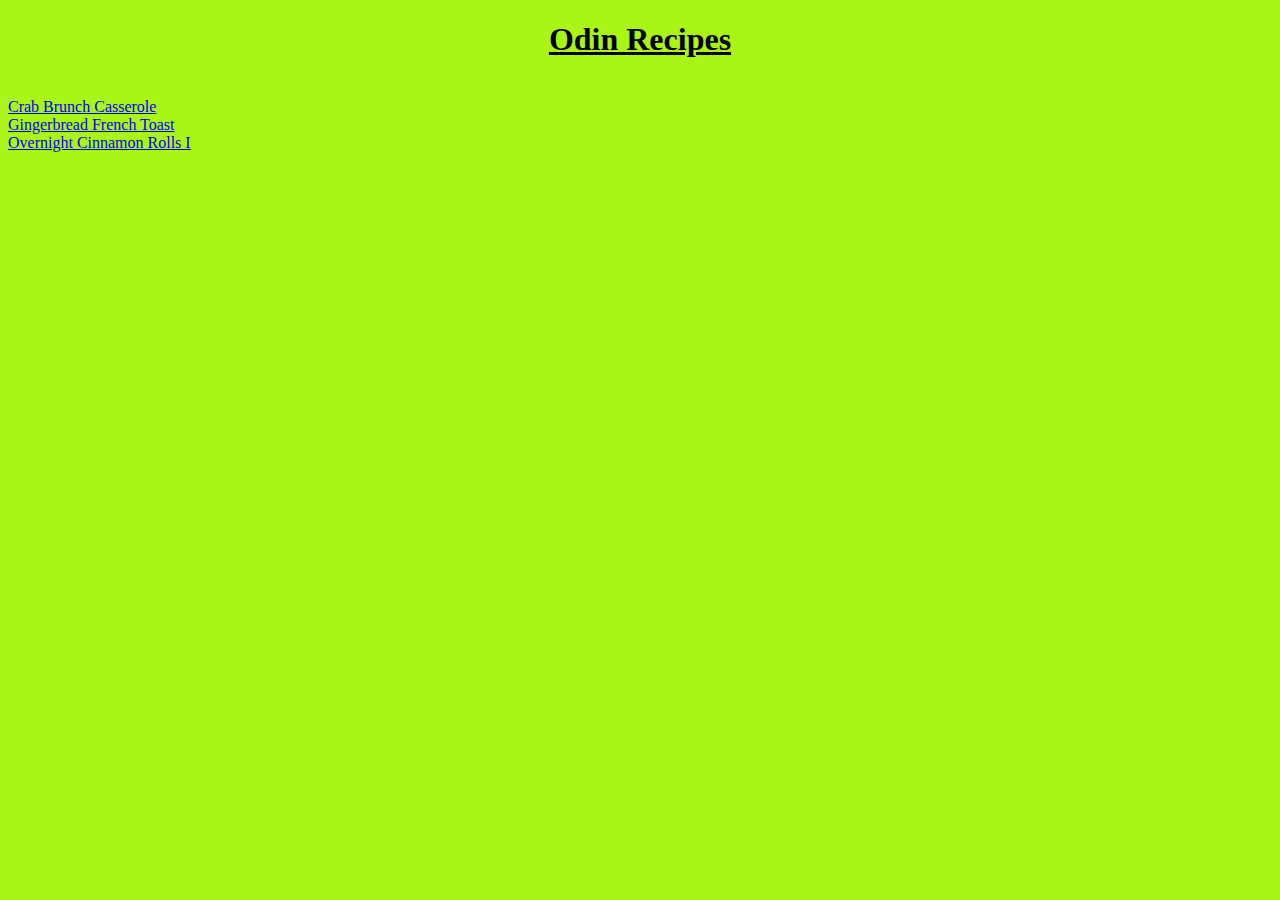
<file: index.html>
<!DOCTYPE html>
<html lang="en">
<head>
    <link rel="stylesheet" href="style.css">
    <meta charset="UTF-8">
    <title>Recipes</title>
</head>

<body>
    <h1><u>Odin Recipes</u></h1><br>
    <a href="recipes/CrabBrunchCasserole.html">Crab Brunch Casserole</a><br>
    <a href="recipes/GingerbreadFrenchToast.html">Gingerbread French Toast</a><br>
    <a href="recipes/OvernightCinnamonRollsI.html">Overnight Cinnamon Rolls I</a>
</body>
</html>
</file>
<file: style.css>
h1{
    text-align: center;
}
body{
    background-color: rgb(170, 245, 22);
}
div{
    text-align: center;
}
p{
    font-family: Verdana, Tahoma, sans-serif;
}
li{
    font-family: Verdana, Tahoma, sans-serif;
}
h3{
    font-family: 'Times New Roman', Times, serif;
}
</file>
